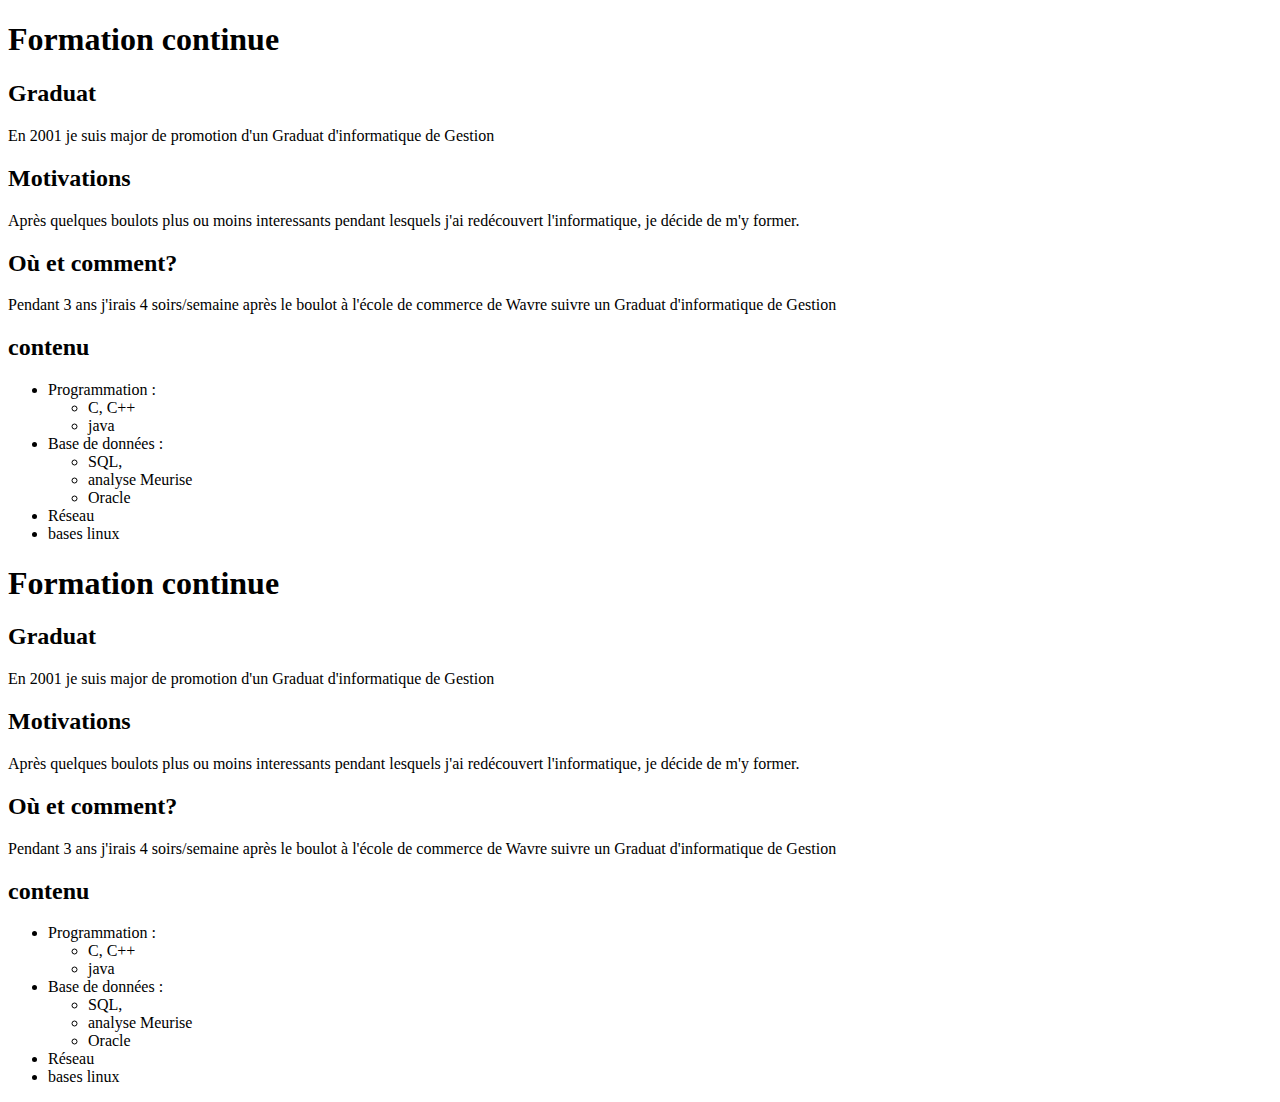
<file: test.html>
<!doctype html>
<html lang="fr">

<h1>Formation continue</h1>
<h2>Graduat</h2>
<p>En 2001 je suis <span>major de promotion</span> d'un Graduat d'<span>informatique de Gestion</span></p>
<h2>Motivations</h2>
<p>Après quelques boulots plus ou moins interessants pendant lesquels j'ai redécouvert l'informatique, je décide de m'y former.</p>
<h2>Où et comment?</h2>
<p>Pendant 3 ans j'irais 4 soirs/semaine après le boulot à l'école de commerce de Wavre suivre un Graduat d'informatique de Gestion</p>
<h2>contenu</h2>
<p> </p>
<ul>
    <li>Programmation :
        <ul>
            <li>C, C++</li>
            <li>java</li>
        </ul>
    </li>
    <li>Base de données :
        <ul>
            <li>SQL,</li>
            <li>analyse Meurise</li>
            <li>Oracle</li>
        </ul>
    </li>
    <li>Réseau</li>
    <li>bases linux</li>
</ul>
<p></p>


<h1>Formation continue</h1>
<h2>Graduat</h2>
<p>En 2001 je suis <span>major de promotion</span> d'un Graduat d'<span>informatique de Gestion</span>
    <h2>Motivations</h2>
    <p>Après quelques boulots plus ou moins interessants pendant lesquels j'ai redécouvert l'informatique, je décide de m'y former.</p>
    <h2>Où et comment?</h2>
    <p>Pendant 3 ans j'irais 4 soirs/semaine après le boulot à l'école de commerce de Wavre suivre un Graduat d'informatique de Gestion</p>
    <h2>contenu</h2>
    <p>
        <ul>
            <li>Programmation :
                <ul>
                    <li>C, C++</li>
                    <li>java</li>
                </ul>
            </li>
            <li>Base de données :
                <ul>
                    <li>SQL,</li>
                    <li>analyse Meurise</li>
                    <li>Oracle</li>
                </ul>
            </li>
            <li>Réseau</li>
            <li>bases linux</li>
        </ul>
    </p>

</html>
</file>
